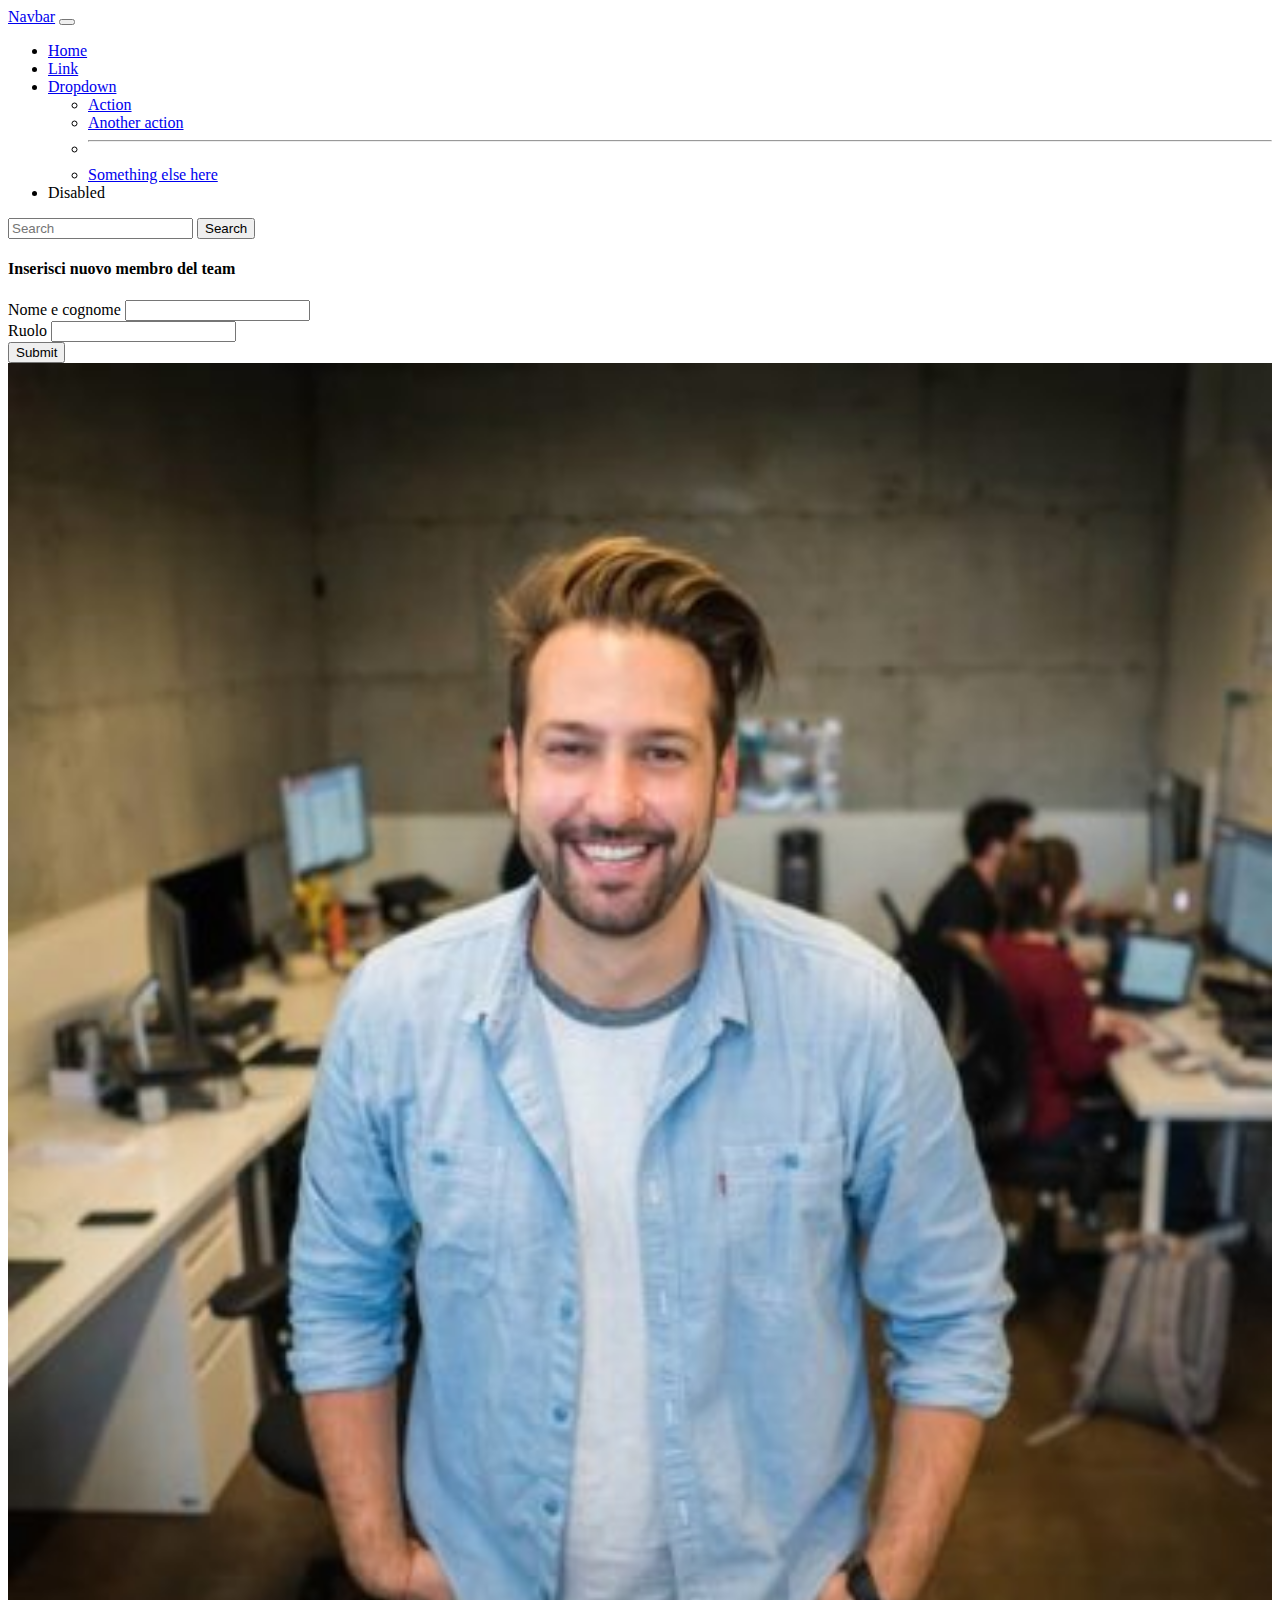
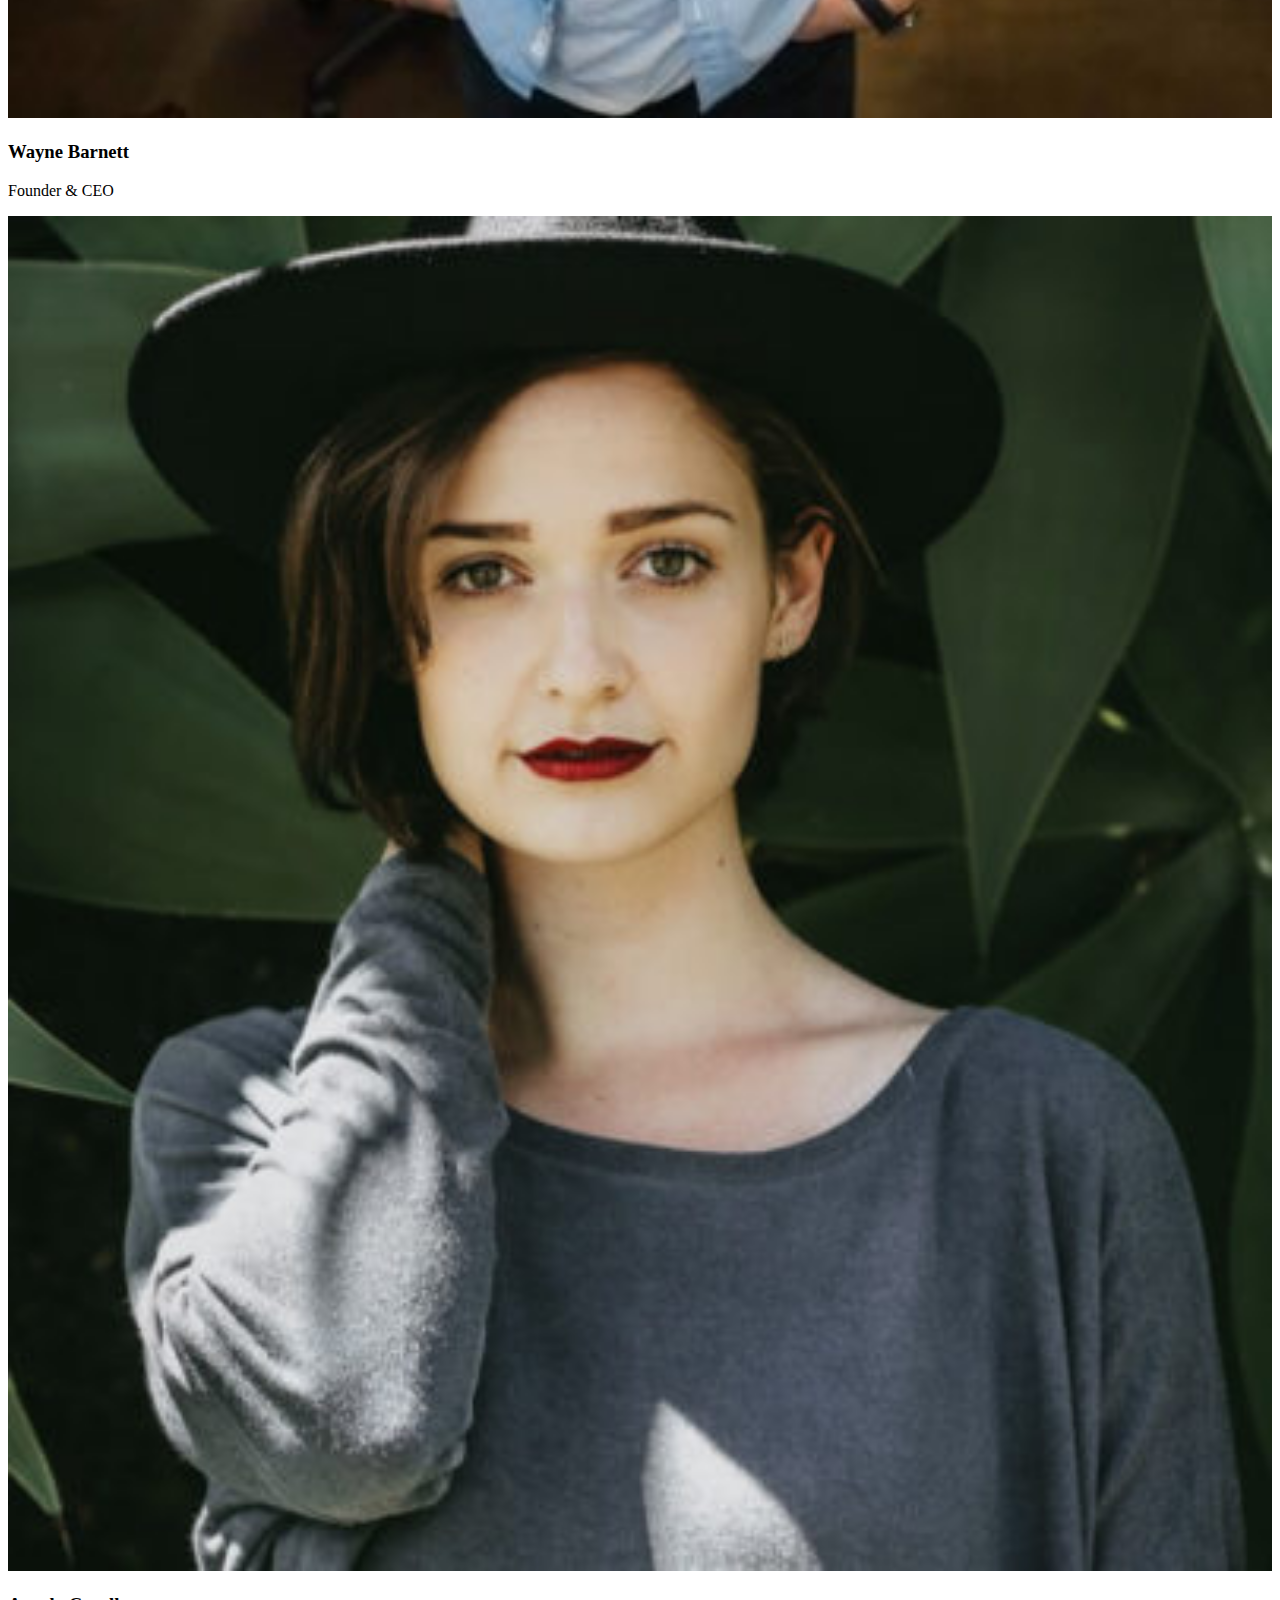
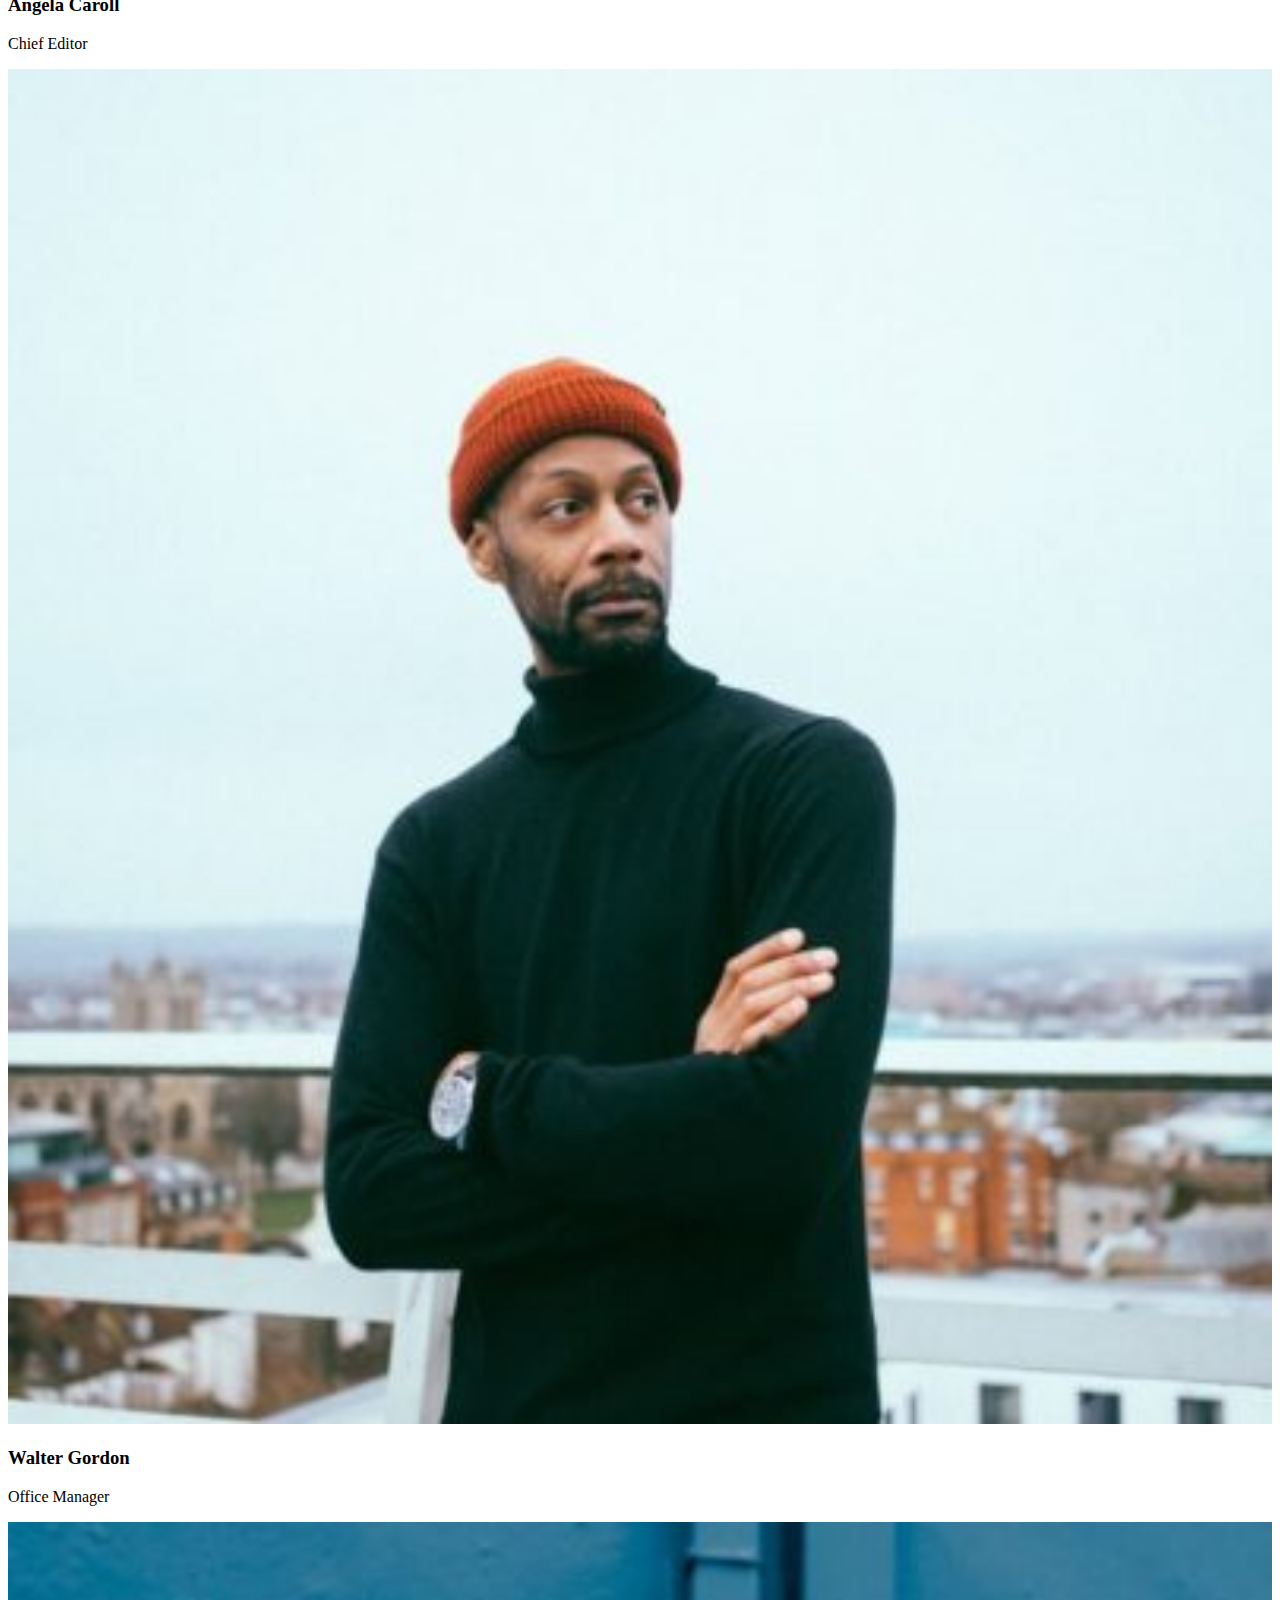
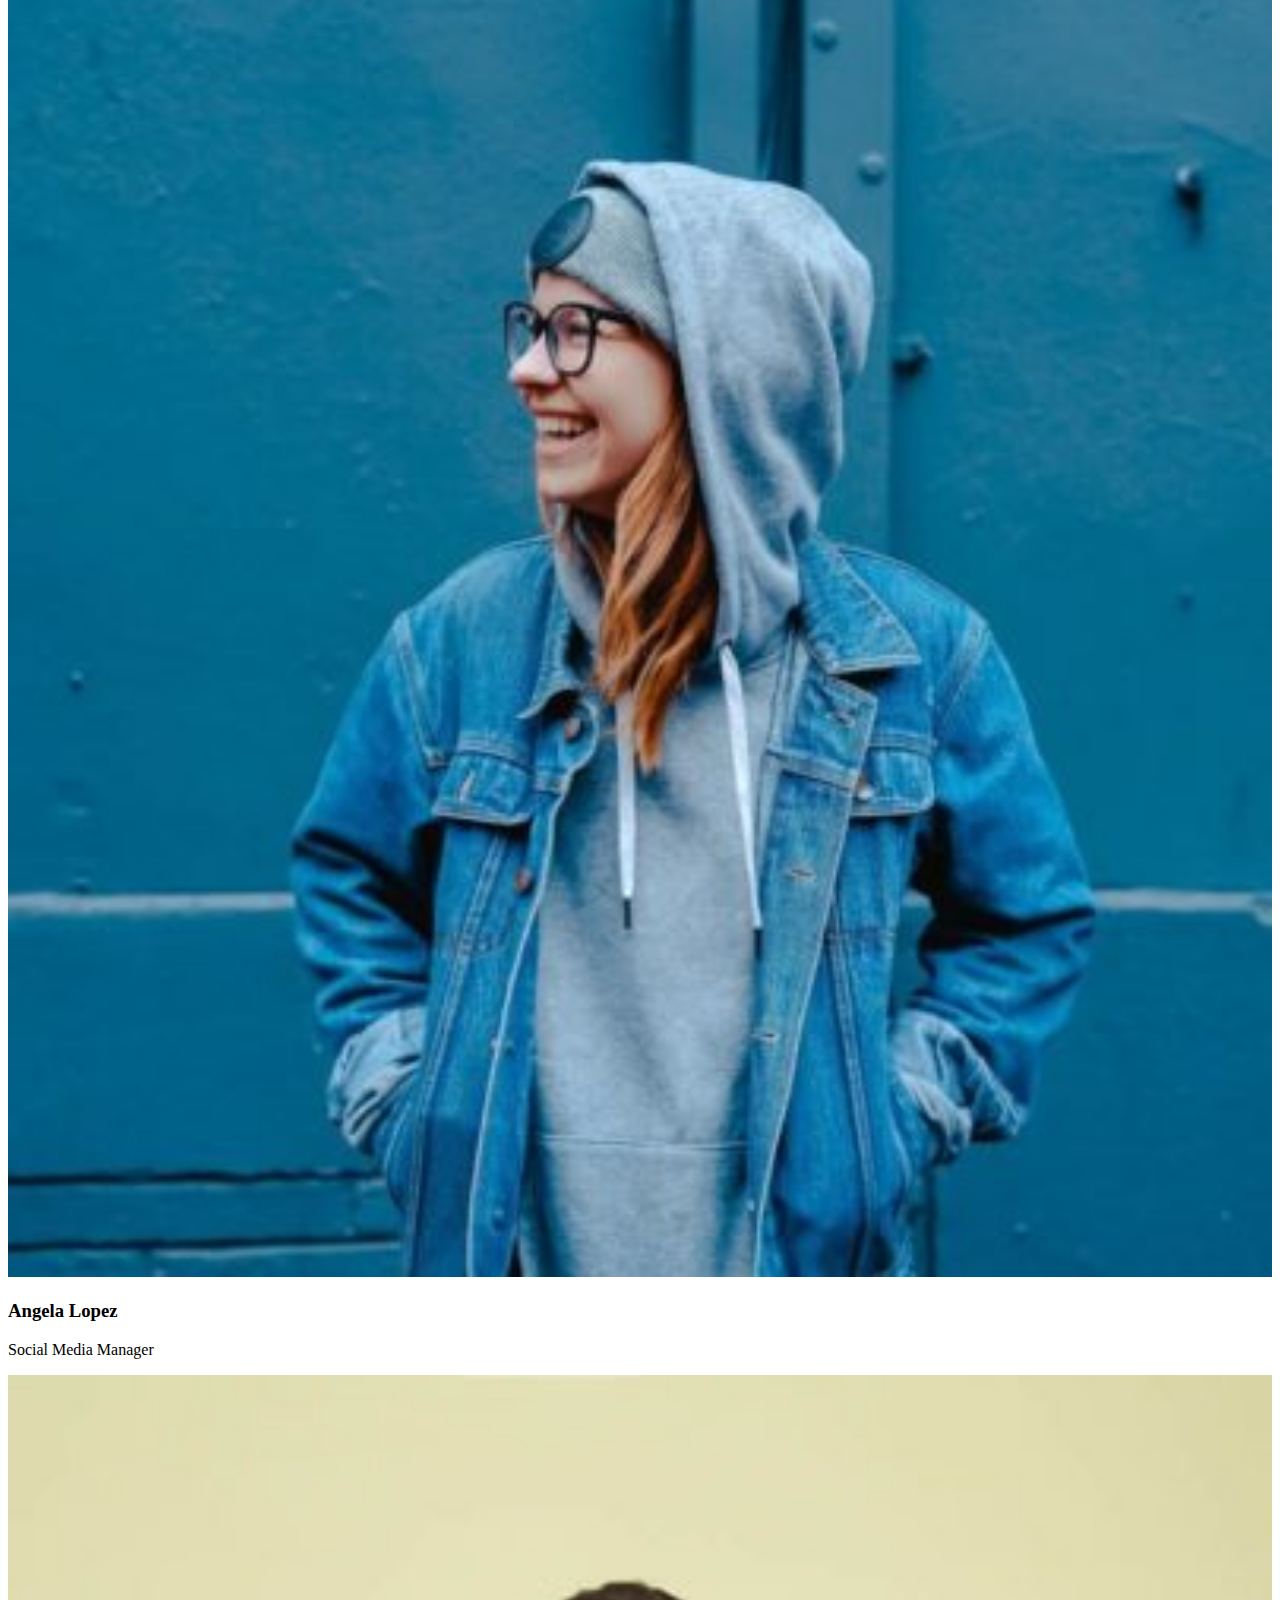
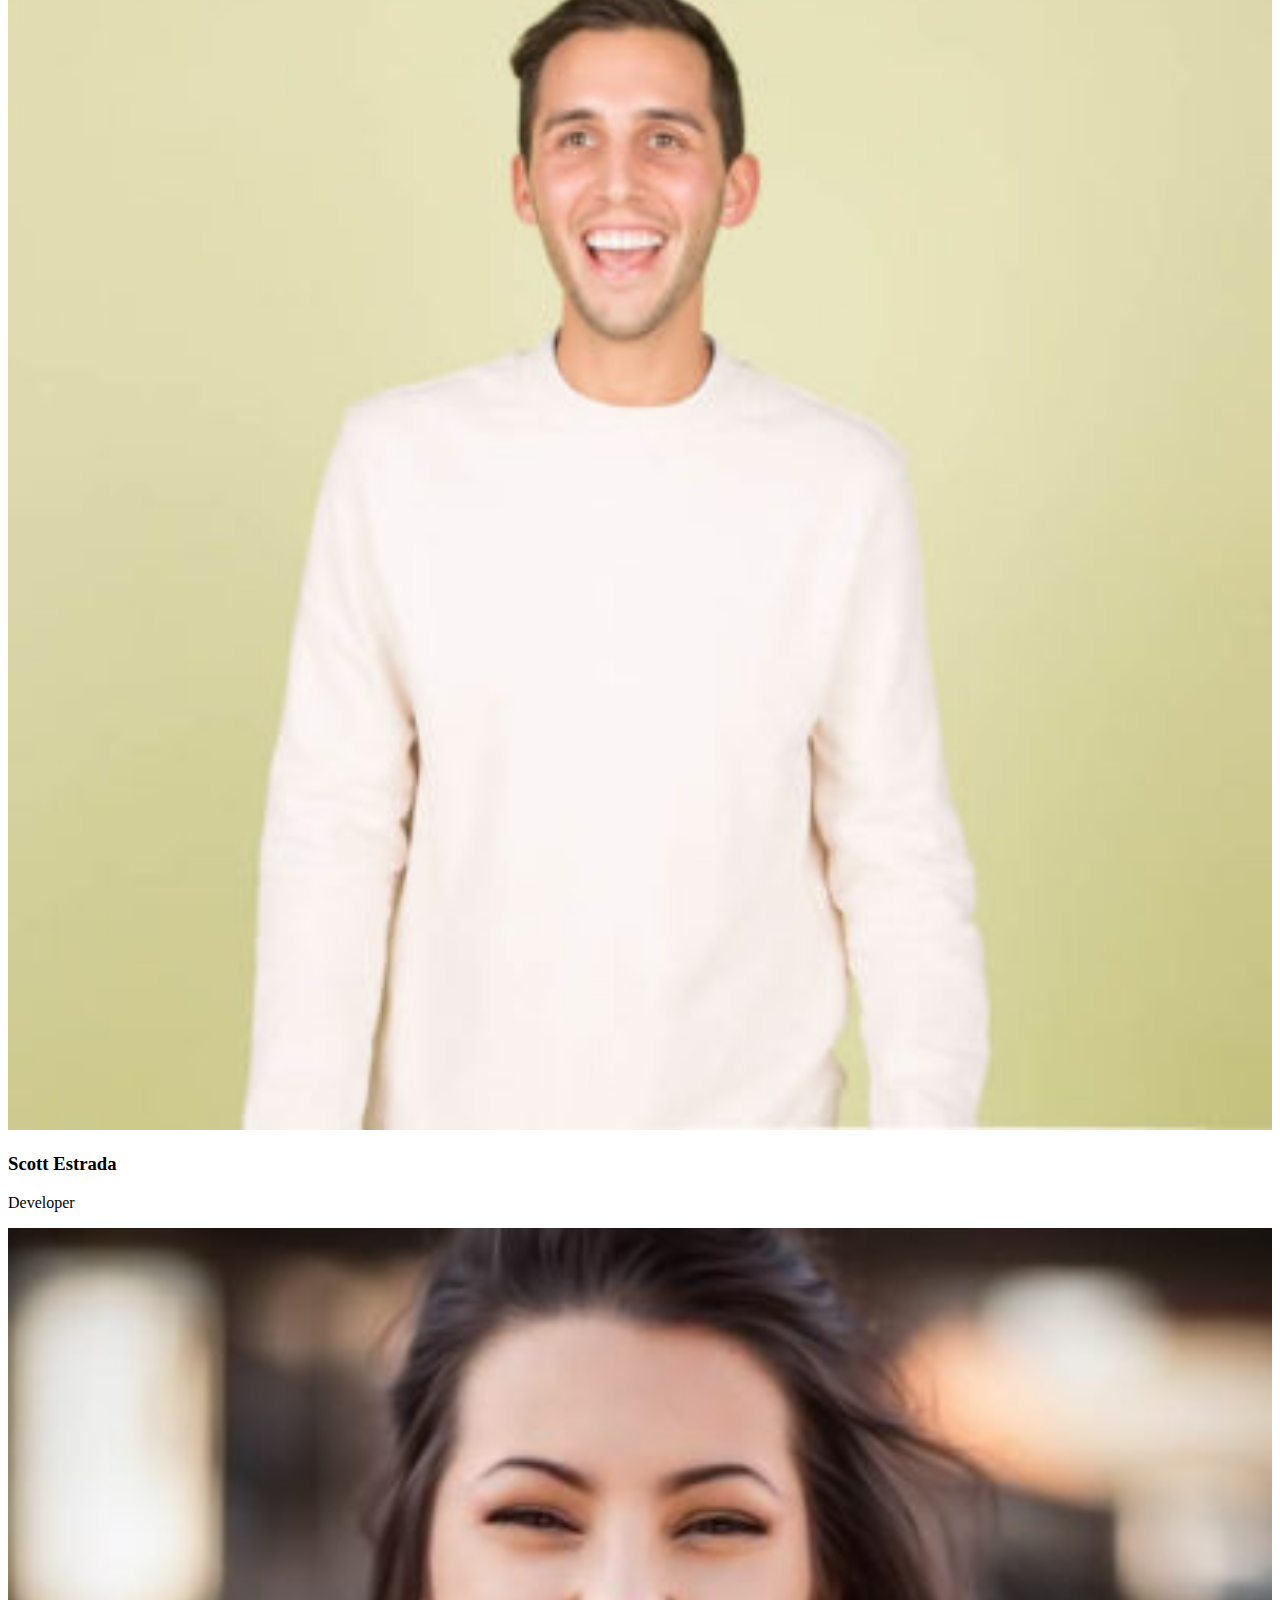
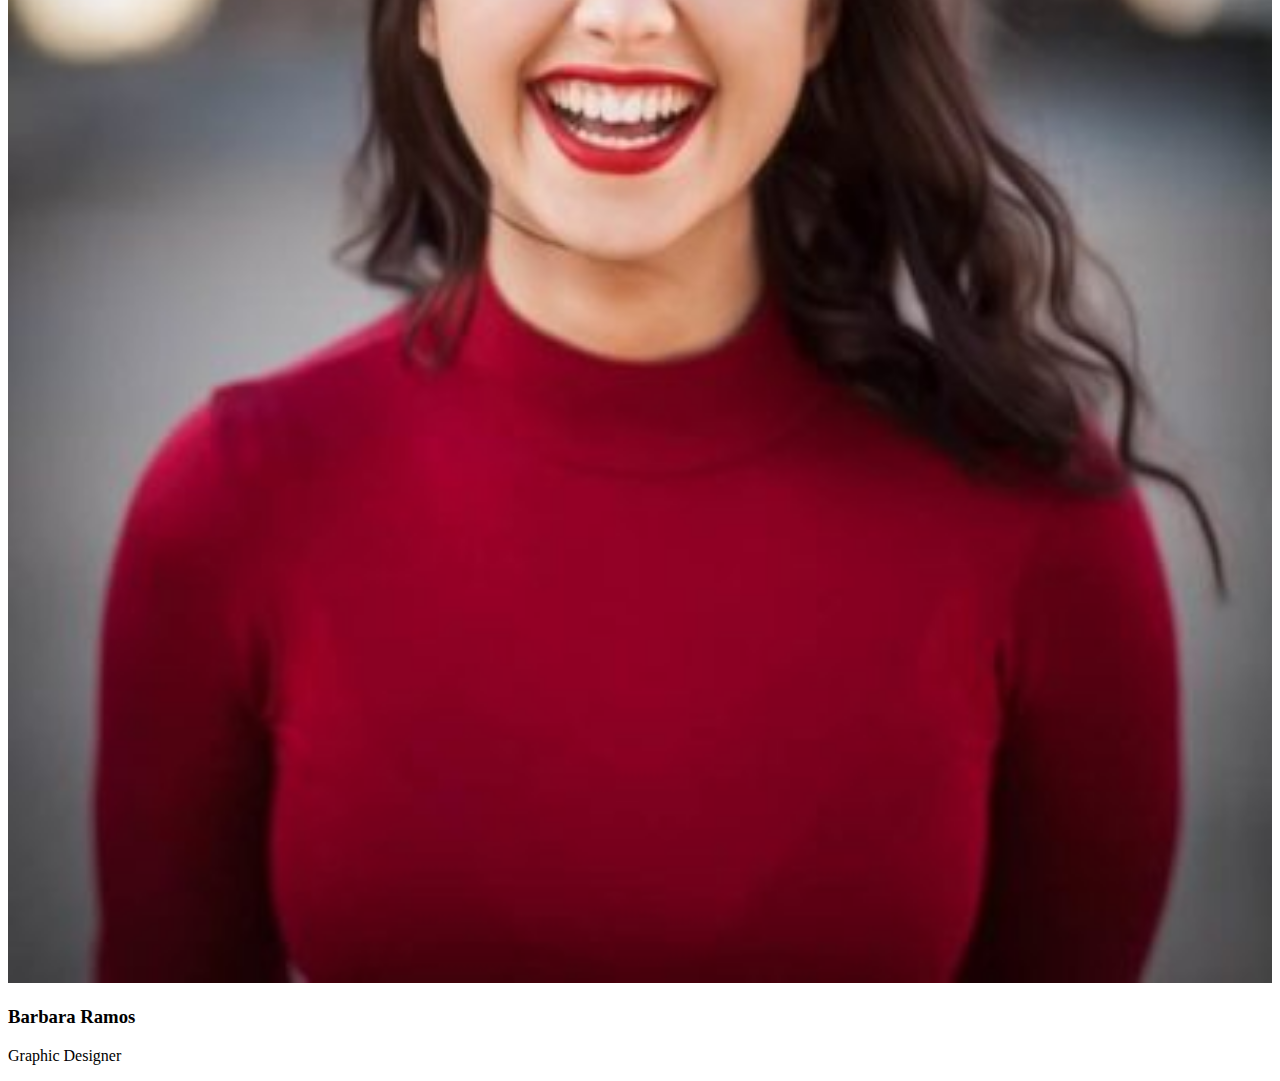
<file: bonus/index.html>
<!DOCTYPE html>
<html lang="en">
    <head>
        <meta charset="UTF-8">
        <meta name="viewport" content="width=device-width, initial-scale=1.0">
        <title>Document</title>
        <link
            href="https://cdn.jsdelivr.net/npm/bootstrap@5.3.1/dist/css/bootstrap.min.css"
            rel="stylesheet"
            integrity="sha384-4bw+/aepP/YC94hEpVNVgiZdgIC5+VKNBQNGCHeKRQN+PtmoHDEXuppvnDJzQIu9"
            crossorigin="anonymous">
        <link rel="stylesheet" href="./assets/css/style.css">
    </head>
    <body>
        <nav class="navbar navbar-expand-lg bg-body-tertiary">
            <div class="container-fluid">
                <a class="navbar-brand" href="#">Navbar</a>
                <button class="navbar-toggler" type="button"
                    data-bs-toggle="collapse"
                    data-bs-target="#navbarSupportedContent"
                    aria-controls="navbarSupportedContent" aria-expanded="false"
                    aria-label="Toggle navigation">
                    <span class="navbar-toggler-icon"></span>
                </button>
                <div class="collapse navbar-collapse"
                    id="navbarSupportedContent">
                    <ul class="navbar-nav me-auto mb-2 mb-lg-0">
                        <li class="nav-item">
                            <a class="nav-link active" aria-current="page"
                                href="#">Home</a>
                        </li>
                        <li class="nav-item">
                            <a class="nav-link" href="#">Link</a>
                        </li>
                        <li class="nav-item dropdown">
                            <a class="nav-link dropdown-toggle" href="#"
                                role="button" data-bs-toggle="dropdown"
                                aria-expanded="false">
                                Dropdown
                            </a>
                            <ul class="dropdown-menu">
                                <li><a class="dropdown-item" href="#">Action</a></li>
                                <li><a class="dropdown-item" href="#">Another
                                        action</a></li>
                                <li><hr class="dropdown-divider"></li>
                                <li><a class="dropdown-item" href="#">Something
                                        else here</a></li>
                            </ul>
                        </li>
                        <li class="nav-item">
                            <a class="nav-link disabled" aria-disabled="true">Disabled</a>
                        </li>
                    </ul>
                    <form class="d-flex" role="search">
                        <input class="form-control me-2" type="search"
                            placeholder="Search" aria-label="Search">
                        <button class="btn btn-outline-success" type="submit">Search</button>
                    </form>
                </div>
            </div>
        </nav>

        <main>
            <div class="container" >
                <form class="m-5" id="add-member">
                    <h4>Inserisci nuovo membro del team</h4>
                    <div class="mb-3 mt-4">
                      <label for="username" class="form-label">Nome e cognome</label>
                      <input type="text" class="form-control" id="username" aria-describedby="emailHelp">
                    </div>
                    <div class="mb-3">
                      <label for="role" class="form-label">Ruolo</label>
                      <input type="text" class="form-control" id="role">
                    </div>
                    
                    <button type="submit" class="btn btn-primary">Submit</button>
                  </form>

                <div class="row">
                    
                   
                </div>
            </div>
        </main>

        <script
            src="https://cdn.jsdelivr.net/npm/bootstrap@5.3.1/dist/js/bootstrap.bundle.min.js"
            integrity="sha384-HwwvtgBNo3bZJJLYd8oVXjrBZt8cqVSpeBNS5n7C8IVInixGAoxmnlMuBnhbgrkm"
            crossorigin="anonymous"></script>
        <script src="./assets/js/main.js"></script>
    </body>
</html>
</file>
<file: bonus/assets/css/style.css>
img{
  max-width: 100%;
  min-width: 100%;
}
</file>
